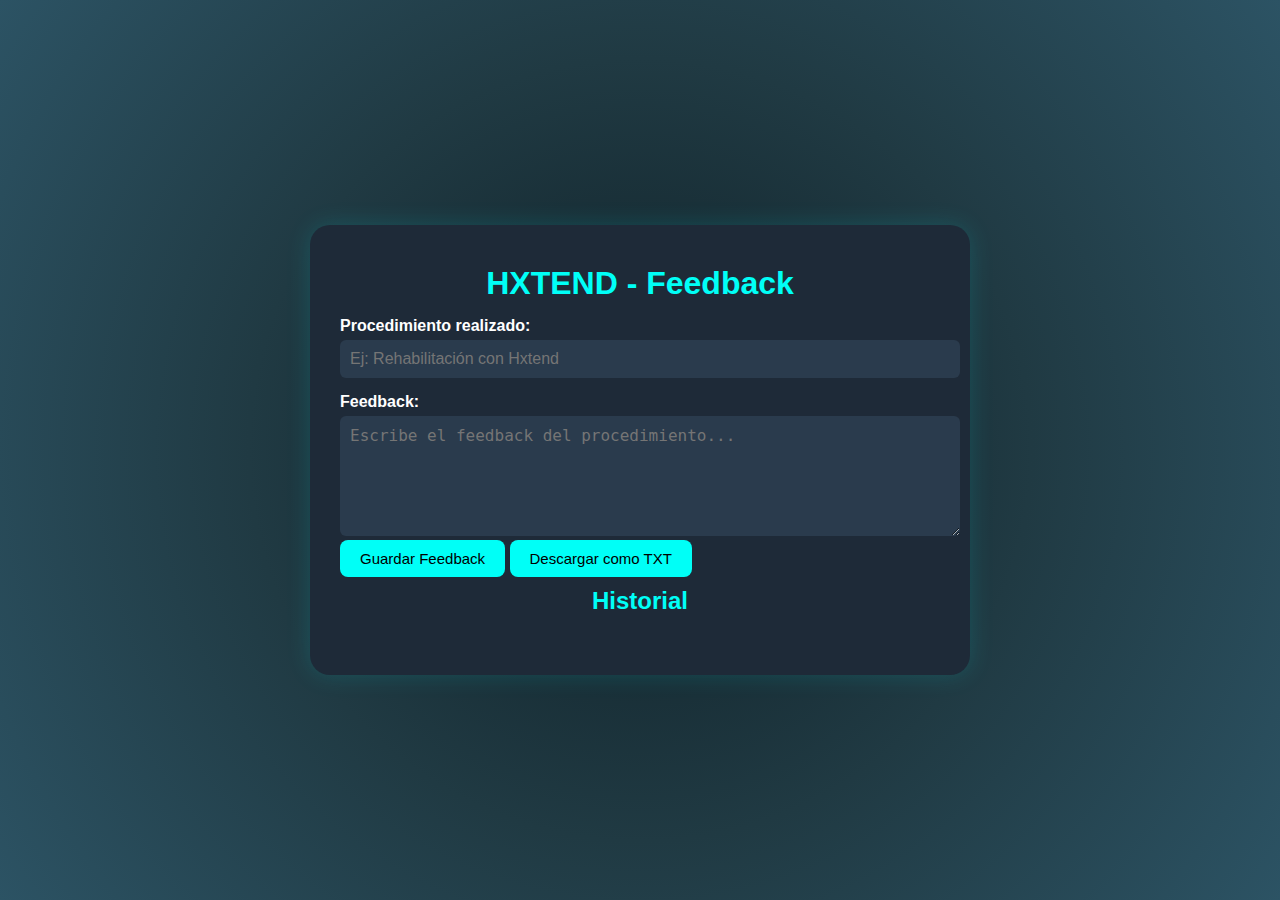
<file: index.html>
<!DOCTYPE html>
<html lang="es">
<head>
  <meta charset="UTF-8" />
  <meta name="viewport" content="width=device-width, initial-scale=1.0"/>
  <title>Feedback Hxtend</title>
  <link rel="stylesheet" href="style.css" />
</head>
<body>
  <div class="container">
    <h1>HXTEND - Feedback</h1>

    <div class="form">
      <label for="procedimiento">Procedimiento realizado:</label>
      <input type="text" id="procedimiento" placeholder="Ej: Rehabilitación con Hxtend" />

      <label for="comentario">Feedback:</label>
      <textarea id="comentario" placeholder="Escribe el feedback del procedimiento..."></textarea>

      <button onclick="guardarFeedback()">Guardar Feedback</button>
      <button onclick="descargarFeedbacks()">Descargar como TXT</button>
    </div>

    <h2>Historial</h2>
    <div id="listaFeedbacks" class="feedbacks"></div>
  </div>

  <script src="script.js"></script>
</body>
</html>
</file>
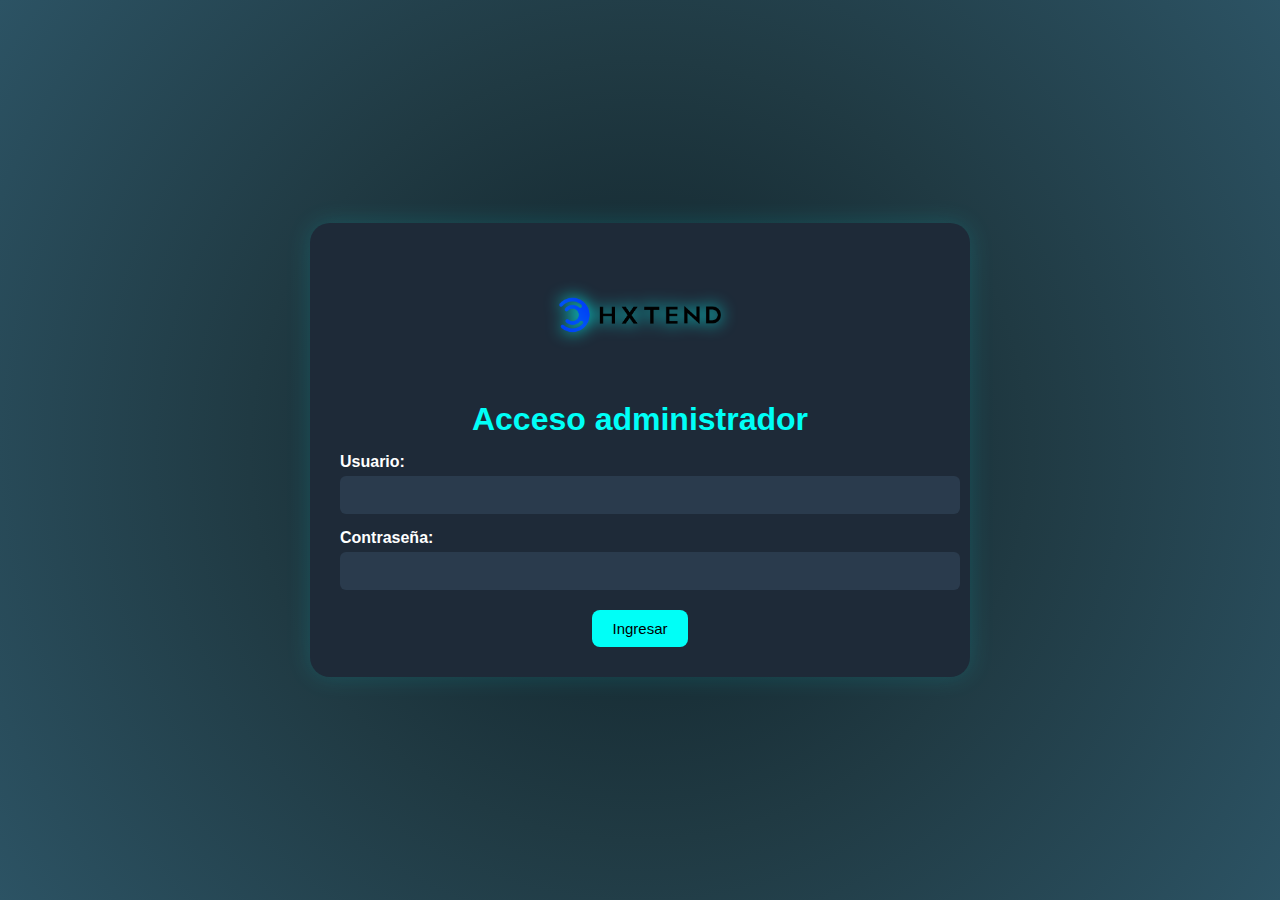
<file: admin.html>
<!DOCTYPE html>
<html lang="es">
<head>
  <meta charset="UTF-8">
  <meta name="viewport" content="width=device-width, initial-scale=1.0">
  <title>HXTEND - Admin</title>
  <link rel="stylesheet" href="style.css">
</head>
<body>
  <div class="center-wrapper">
    <div class="container">

      <!-- LOGIN -->
      <div id="login-section">
        <div class="logo-container">
          <img src="logo-HXTEND.png" alt="Logo HXTEND" class="logo">
        </div>
        <h1>Acceso administrador</h1>
        <div class="form">
          <label for="usuario">Usuario:</label>
          <input type="text" id="usuario" />
          <label for="clave">Contraseña:</label>
          <input type="password" id="clave" />
          <div class="buttons">
            <button onclick="validarLogin()">Ingresar</button>
          </div>
        </div>
      </div>

      <!-- PANEL ADMIN -->
      <div id="admin-panel" style="display: none;">
        <div class="logo-container">
          <img src="logo-HXTEND.png" alt="Logo HXTEND" class="logo">
        </div>
        <h1>Panel Admin - HXTEND</h1>

        <div class="form">
          <label for="filtro-doctor">Filtrar por doctor:</label>
          <select id="filtro-doctor" onchange="filtrarFeedbacks()"></select>
          <button onclick="descargarFeedbacks()">Descargar feedbacks</button>
        </div>

        <div class="feedbacks" id="historial">
          <h2>Feedbacks</h2>
          <div id="listaFeedbacks"></div>
        </div>

        <h2 style="margin-top: 30px;">Agregar nuevo doctor</h2>
        <div class="form">
          <label for="nuevo-doctor">Nombre del doctor:</label>
          <input type="text" id="nuevo-doctor">
          <div class="buttons">
            <button onclick="agregarDoctor()">Agregar doctor</button>
          </div>
        </div>

        <h2 style="margin-top: 30px;">Doctores registrados</h2>
        <ul id="listaDoctores" class="lista-doctores"></ul>
      </div>

    </div>
  </div>

  <script src="script_admin.js"></script>
</body>
</html>
</file>
<file: style.css>
/* Fondo y estructura general */
body {
  margin: 0;
  padding: 0;
  font-family: "Segoe UI", sans-serif;
  background: radial-gradient(circle, #0f2027, #203a43, #2c5364);
  color: white;
  display: flex;
  justify-content: center;
  align-items: center;
  min-height: 100vh;
}

.center-wrapper {
  width: 100%;
  display: flex;
  justify-content: center;
  padding: 20px;
}

.container {
  width: 100%;
  max-width: 600px;
  background-color: #1e2a38;
  padding: 30px;
  border-radius: 20px;
  box-shadow: 0 0 25px rgba(0, 255, 255, 0.15);
}

.logo-container {
  text-align: center;
  margin-bottom: 20px;
}

.logo {
  width: 220px;
  max-width: 100%;
  height: auto;
  filter: drop-shadow(0 0 8px #00fff7);
}

h1, h2 {
  text-align: center;
  color: #00fff7;
  margin: 10px 0;
}

.form label {
  display: block;
  margin-top: 15px;
  font-weight: 600;
}

input, textarea, select {
  width: 100%;
  padding: 10px;
  margin-top: 5px;
  border-radius: 6px;
  border: none;
  font-size: 16px;
  background-color: #2a3b4d;
  color: white;
}

textarea {
  height: 100px;
  resize: vertical;
}

.buttons {
  margin-top: 20px;
  display: flex;
  gap: 10px;
  flex-wrap: wrap;
  justify-content: center;
}

button {
  padding: 10px 20px;
  font-size: 15px;
  background-color: #00fff7;
  color: #000;
  border: none;
  border-radius: 8px;
  cursor: pointer;
  transition: all 0.3s ease;
}

button:hover {
  background-color: #00e0db;
}

.feedbacks {
  margin-top: 30px;
}

.feedback-header {
  display: flex;
  justify-content: space-between;
  align-items: center;
}

.feedback-header button {
  background-color: red;
  color: white;
  border: none;
  border-radius: 6px;
  padding: 5px 10px;
  cursor: pointer;
}

.feedbacks div.feedback-item {
  background-color: #293847;
  padding: 15px;
  margin-top: 10px;
  border-radius: 10px;
  white-space: pre-line;
  box-shadow: 0 0 10px rgba(0,255,255,0.1);
}
</file>
